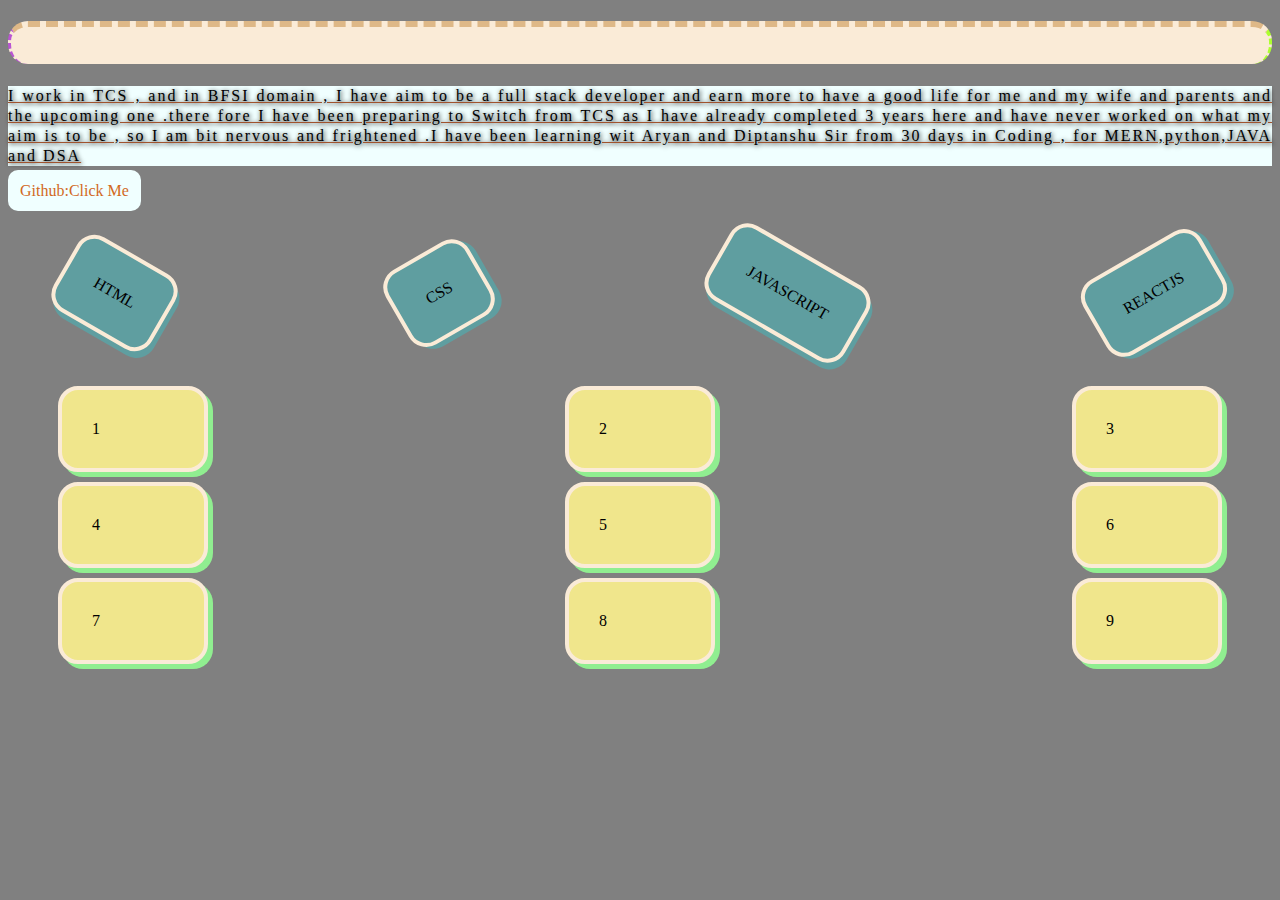
<file: CSS/index.html>
<!DOCTYPE html>
<html lang="en">
<head>
    <meta charset="UTF-8">
    <meta name="viewport" content="width=device-width, initial-scale=1.0">
    <title>Document</title>
    <link rel="stylesheet" href="style.css">
</head>
<body>
    <h1>This is Satyam X Priya</h1>
    <p>I work in TCS , and in BFSI domain , I have aim to be a full stack developer and earn more to have a good life for me and my wife and parents and the upcoming one .there fore I have been preparing to Switch from TCS as I have already completed 3 years here and have never worked on what my aim is to be , so I am bit nervous and frightened .I have been learning wit Aryan and Diptanshu Sir from 30 days in Coding , for MERN,python,JAVA and DSA </p>

    <a href="https://github.com/SRathoreVS">Github:Click Me</a>

    <div>
        <span class="one">HTML</span>
        <span class="two">CSS</span>
        <span class="one">JAVASCRIPT</span>
        <span class="two">REACTJS</span>
    </div>

    <div class="colors">
        <span class="nums">1</span>
        <span class="nums">2</span>
        <span class="nums">3</span>
        <span class="nums">4</span>
        <span class="nums">5</span>
        <span class="nums">6</span>
        <span class="nums">7</span>
        <span class="nums">8</span>
        <span class="nums">9</span>
    </div>
</body>
</html>
</file>
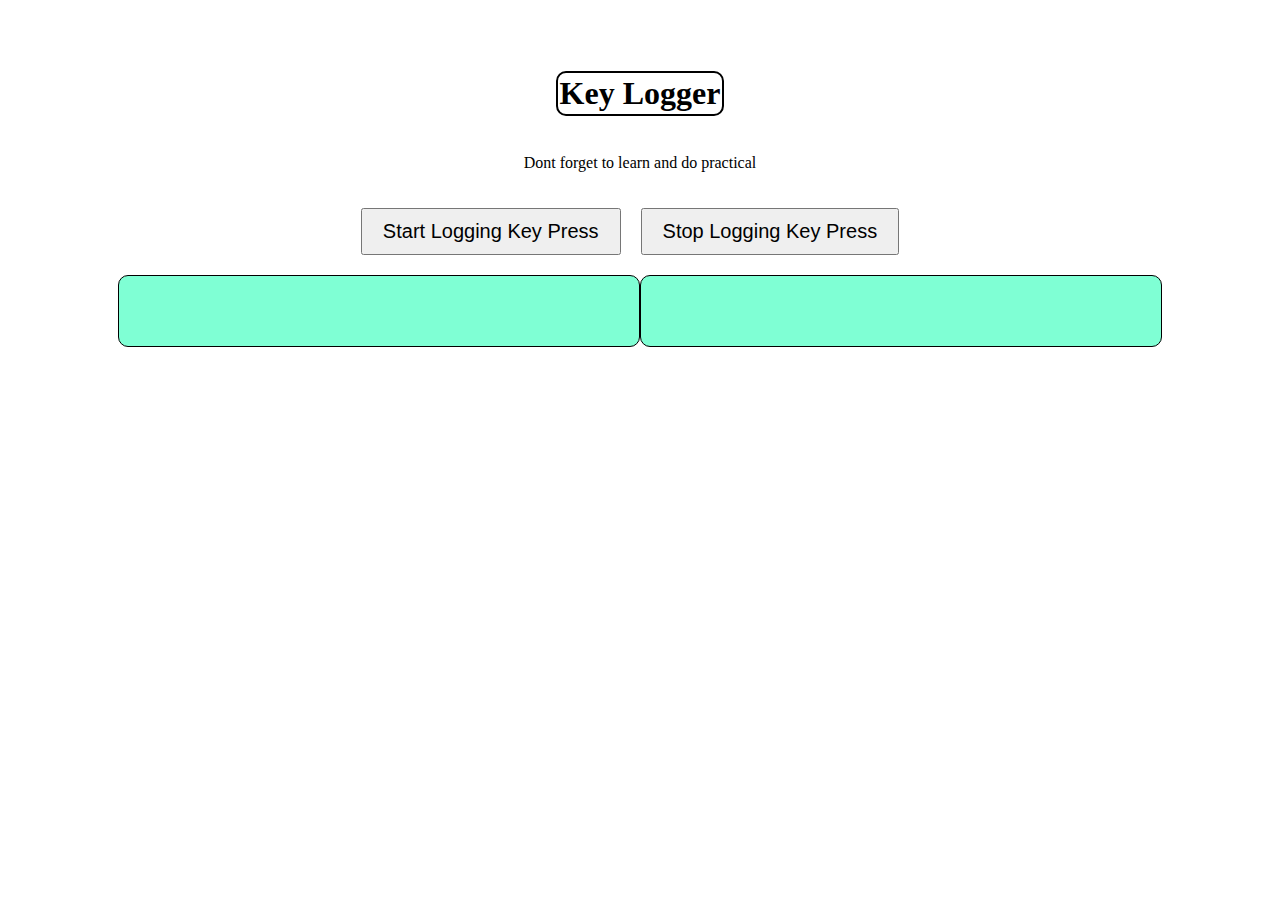
<file: JAVASCRIPT/index.html>
<!DOCTYPE html>
<html lang="en">
  <head>
    <meta charset="UTF-8" />
    <meta name="viewport" content="width=device-width, initial-scale=1.0" />
    <title>Document</title>

    <!-- <style>
      #container {
        width: 400px;
        height: 400px;
        background-color: aquamarine;
        position: relative;
        border: 2px solid brown;
        border-radius: 5px;
      }
      #inside {
        width: 50px;
        height: 50px;
        background-color: fuchsia;
        position: absolute;
        border: 2px solid yellowgreen;
        border-radius: 5px;
      }
      div {
        width: 200px;
        height: 200px;
        border: 2px solid brown;
        border-radius: 5px;
        display: flex;
        align-items: center;
        justify-content: center;
      }
      div button{
        text-align: center;
        
      }
    </style> -->
    <!-- <style>
      body {
        padding: 20px;
        background-color: blueviolet;
      }
      div {
        padding: 20px;
        background-color: bisque;
        width: 200px;
        height: 200px;
      } 
      span {
        padding: 20px;
        background-color: cadetblue;
        display: block;
      }
    </style>  -->
  <style>
    .container{
      display: flex;
      flex-direction: column;
      align-items: center;
      margin-top: 50px;
    }

    #log , #state {
      width: 500px;
      height: 50px;
      border: 1px solid black;
      padding: 10px;
      font-size: 20px;
      text-align: center;
      margin-top: 20px;
      background-color: aquamarine;
      border-radius: 10px;
    }
    .button-container {
      display: flex;
      flex-direction: row;
    }

    button {
      font-size: 20px;
      padding: 10px 20px;
      margin-top: 20px;
      margin-right: 20px;
    }
  </style>
  
  </head>
  <body>
    <!-- <div> Top 5 Sigma
        <ul>
            <li>Andreew Tate</li>
            <li>Keanu Reeves</li>
            <li class="hero" id="jB">Johnny Bravo</li>
            <li id="jD">Johnny Depp</li>
            <li class="hero" id="sC">Shinchan</li>
        </ul>
    </div> -->

    <!-- <h1>
      Satyam Rathore <span style="display: none">Subscribe to channel</span>
    </h1>
    <div id="hero" about="heloooooo"></div> -->

    <!-- <div id="container">
      <div id="inside"></div>
    </div>
    <br>
    <button onclick="myMove()">Click</button>
    <br>
    <br> -->

    <!-- <div onmouseover="onMouseover()">
      <button onclick="changeColor()" id="change">color Change</button>
    </div> -->

    <!-- <div id="myDiv"></div>
    <br />
    <button id="btn">color Change</button> -->

    <!--     
    <div>
      <span>
        <button>Click Me</button>
      </span>
    </div> -->

    <div class="container">
      <h1 style="border: 2px solid black; padding: 2px; border-radius: 10px">
        Key Logger
      </h1>
      <p>Dont forget to learn and do practical</p>
      <div class="button-container">
        <button id="start-btn">Start Logging Key Press</button>
        <button id="stop-btn">Stop Logging Key Press</button>
      </div>
      <div class="button-container">
        <div id="log"></div>
        <div id="state"></div>
      </div>
    </div>

    <!-- <script src="script.js"></script> -->
    <!-- <script src="script2.js"></script> -->
    <!-- <script src="script3.js"></script> -->
    <!-- <script src="traversal.js"></script> -->
    <!-- <script src="annimationDom.js"></script> -->
    <!-- <script src="event.js"></script> -->
    <!-- <script src="bubbling.js"></script> -->
    <!-- <script src="delegation.js"></script> -->
    <script src="keyLogger.js"></script>
  </body>
</html>
</file>
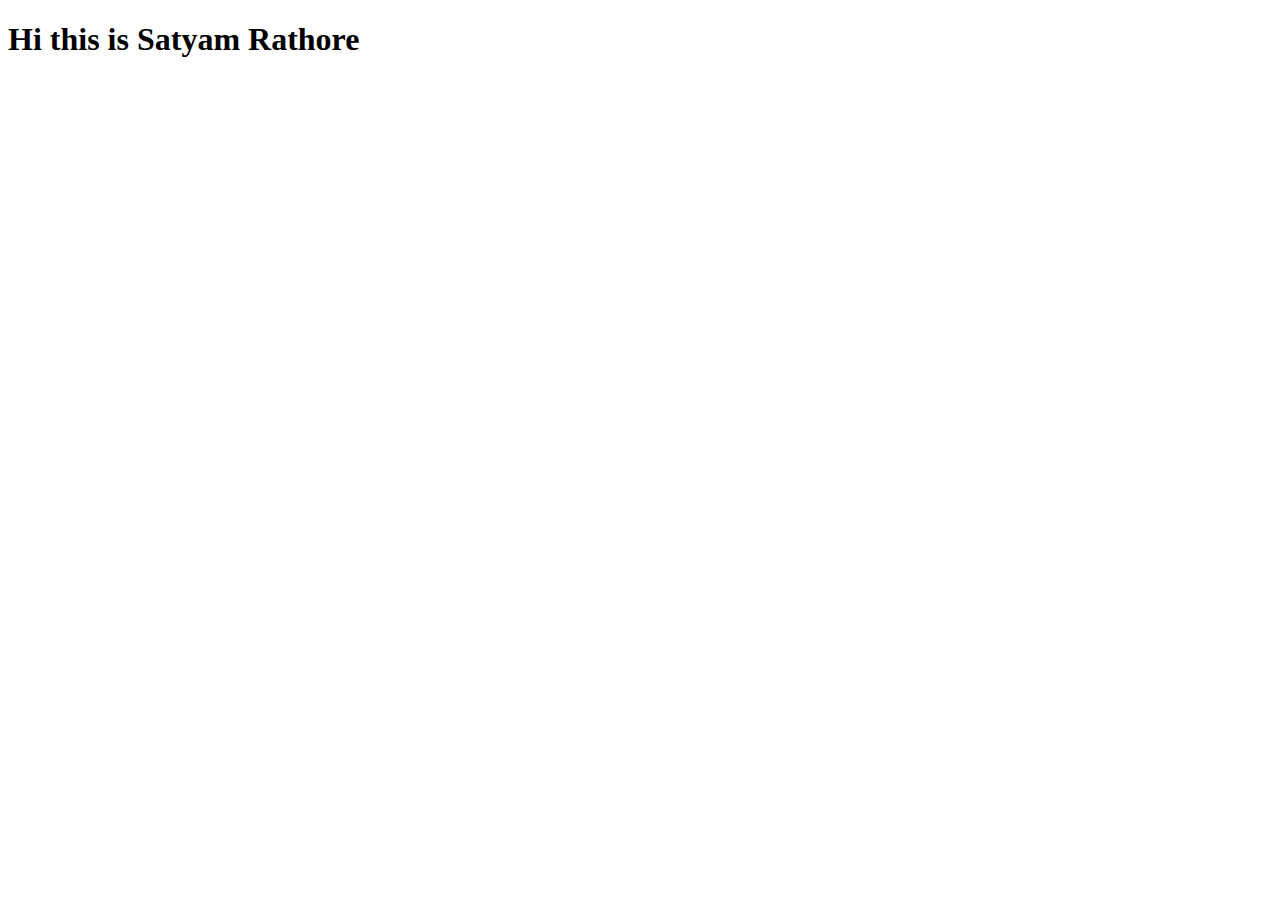
<file: PRACTISE-JS-BASIC/index.html>
<!DOCTYPE html>
<html lang="en">
<head>
    <meta charset="UTF-8">
    <meta name="viewport" content="width=device-width, initial-scale=1.0">
    <title>Document</title>
</head>
<body>
    <h1 class="header">Hi this is Satyam Rathore</h1>
    <br>
    <div class="btn"></div>
    <!-- <script src="01.js"></script> -->
    <script src="02.js"></script>
</body>
</html>
</file>
<file: JAVASCRIPT/Forms/index.html>
<!DOCTYPE html>
<html lang="en">
  <head>
    <meta charset="UTF-8" />
    <meta name="viewport" content="width=device-width, initial-scale=1.0" />
    <title>Forms</title>
  </head>
  <body>
    <form action="" onsubmit="onSub()">
      <input type="email" id="input" onfocus="onFun()" onblur="onBun()" />
      <input type="submit">
    </form>

    <script src="form.js"></script>
  </body>
</html>
</file>
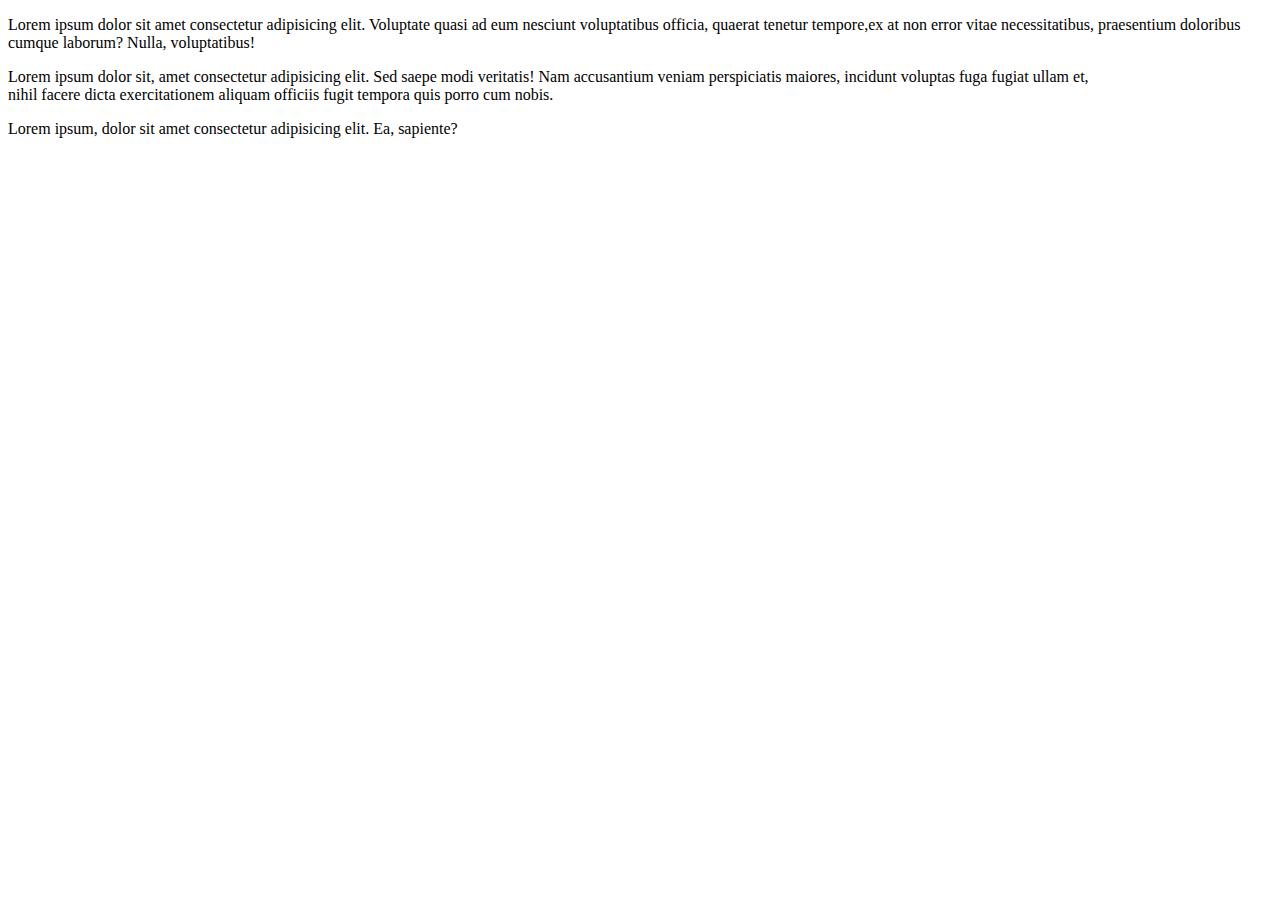
<file: HTML/01.html>
<!-- BASIC STRUCTURE oF PAGE -->

<!DOCTYPE html>
<html lang="en">
<head>
    <meta charset="UTF-8">
    <meta name="viewport" content="width=device-width, initial-scale=1.0">
    <title>My First Page</title>
</head>
<body>
    <p>Lorem ipsum dolor sit amet consectetur adipisicing elit. Voluptate quasi ad eum nesciunt voluptatibus officia, quaerat tenetur tempore,ex at non error vitae necessitatibus, praesentium doloribus cumque laborum? Nulla, voluptatibus!</p>
    <p>Lorem ipsum dolor sit, amet consectetur adipisicing elit. Sed saepe modi veritatis! Nam accusantium veniam perspiciatis maiores, incidunt voluptas fuga fugiat ullam et,<br> nihil facere dicta exercitationem aliquam officiis fugit tempora quis porro cum nobis.</p>
    <p>Lorem ipsum, dolor sit amet consectetur adipisicing elit. Ea, sapiente?</p>
</body>
</html>
</file>
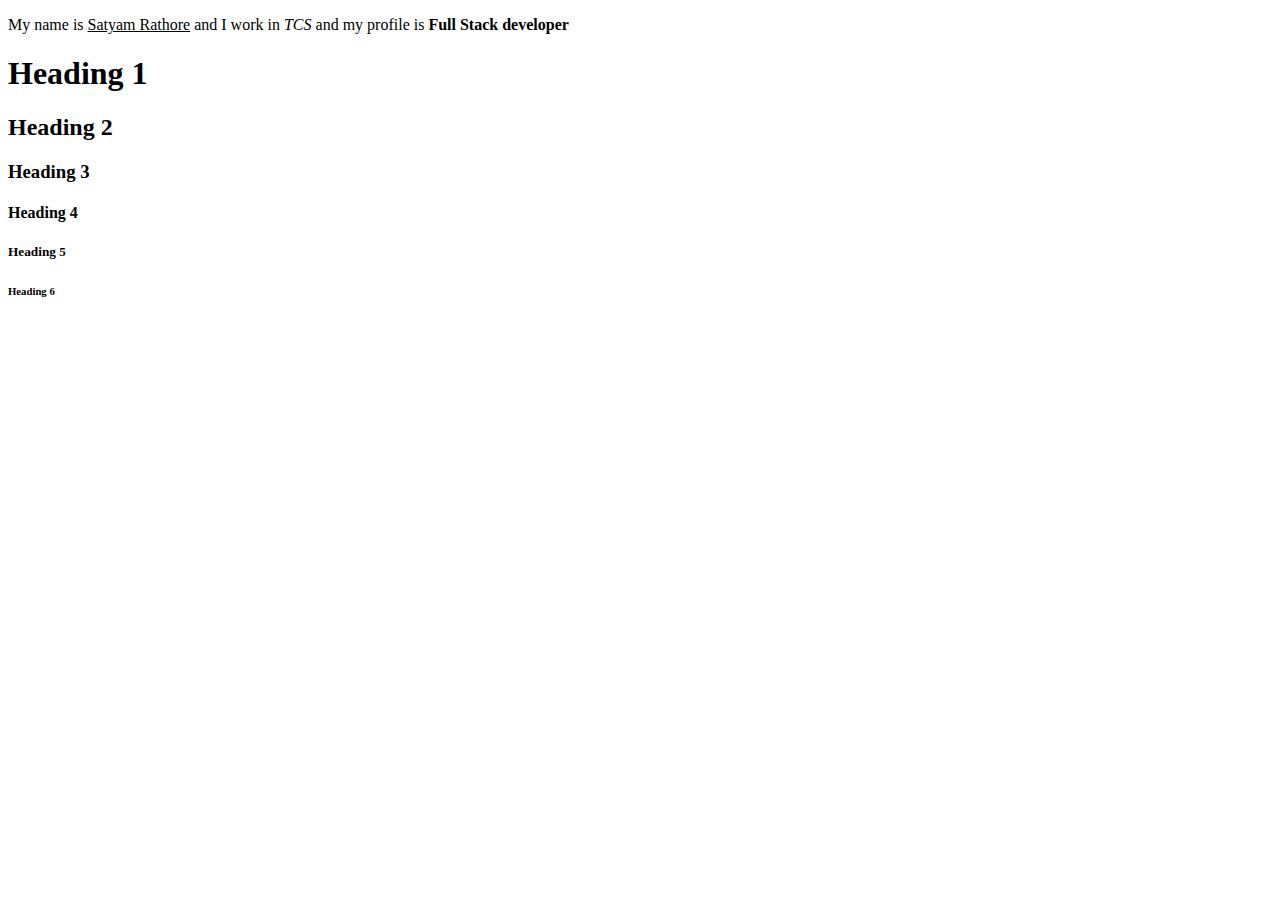
<file: HTML/02.html>
<!DOCTYPE html>
<html lang="en">
<head>
    <meta charset="UTF-8">
    <meta name="viewport" content="width=device-width, initial-scale=1.0">
    <title>02</title>
</head>
<body>
    <p>My name is <u>Satyam Rathore</u> and I work in <em>TCS</em> and my profile is <strong>Full Stack developer</strong></p>

    <h1>Heading 1</h1>
    <h2>Heading 2</h2>
    <h3>Heading 3</h3>
    <h4>Heading 4</h4>
    <h5>Heading 5</h5>
    <h6>Heading 6</h6>
</body>
</html>
</file>
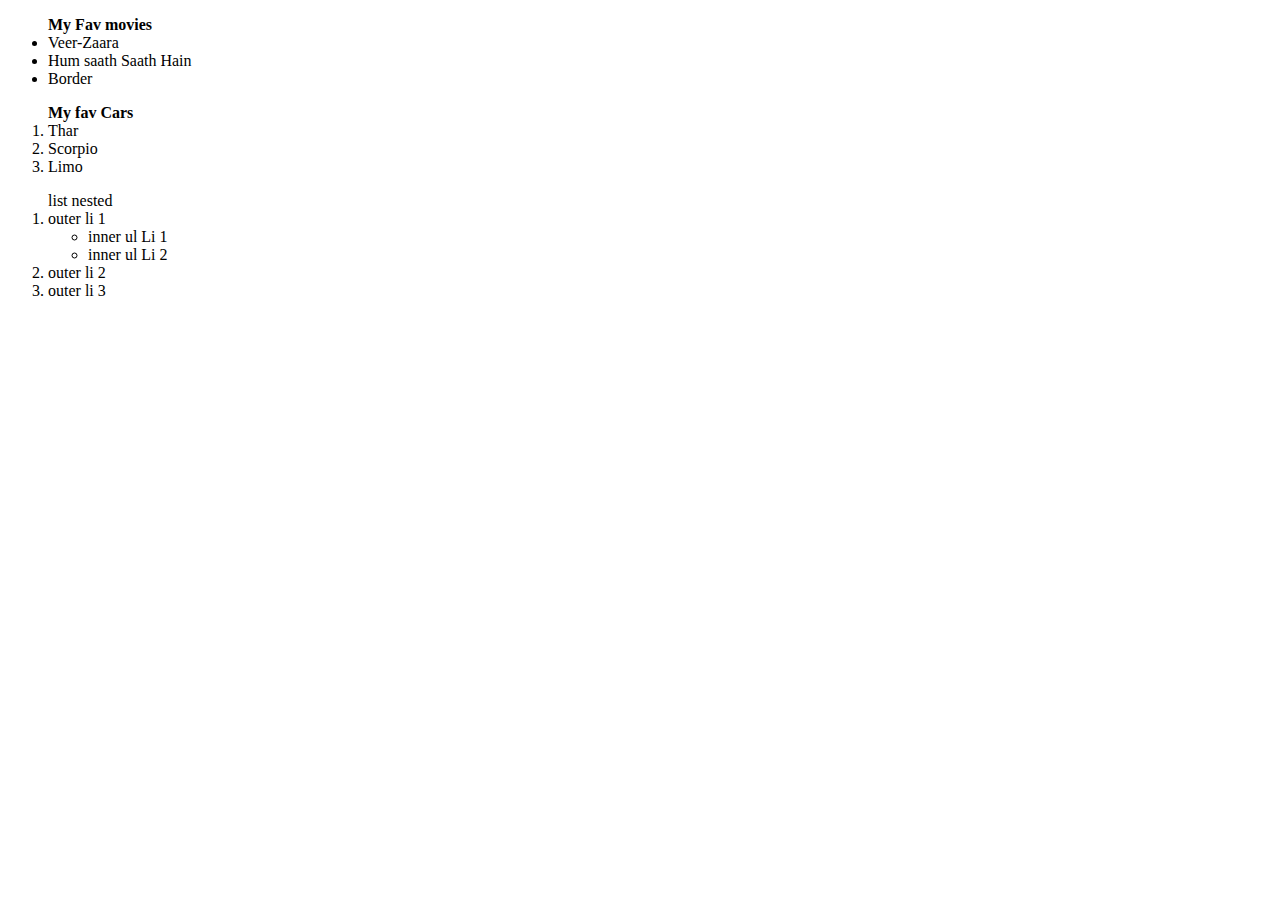
<file: HTML/03.html>
<!DOCTYPE html>
<html lang="en">
<head>
    <meta charset="UTF-8">
    <meta name="viewport" content="width=device-width, initial-scale=1.0">
    <title>03-List</title>
</head>
<body>
    <ul><strong>My Fav movies</strong>
        <li>Veer-Zaara</li>
        <li>Hum saath Saath Hain</li>
        <li>Border</li>
    </ul>

    <ol><strong>My fav Cars</strong>
        <li>Thar</li>
        <li>Scorpio</li>
        <li>Limo</li>
    </ol>

    <ol>list nested
        <li>outer li 1
        <ul>
            <li>inner ul Li 1</li>
            <li>inner ul Li 2</li>
        </ul></li>
        <li>outer li 2</li>
        <li>outer li 3</li>
    </ol>
</body>
</html>
</file>
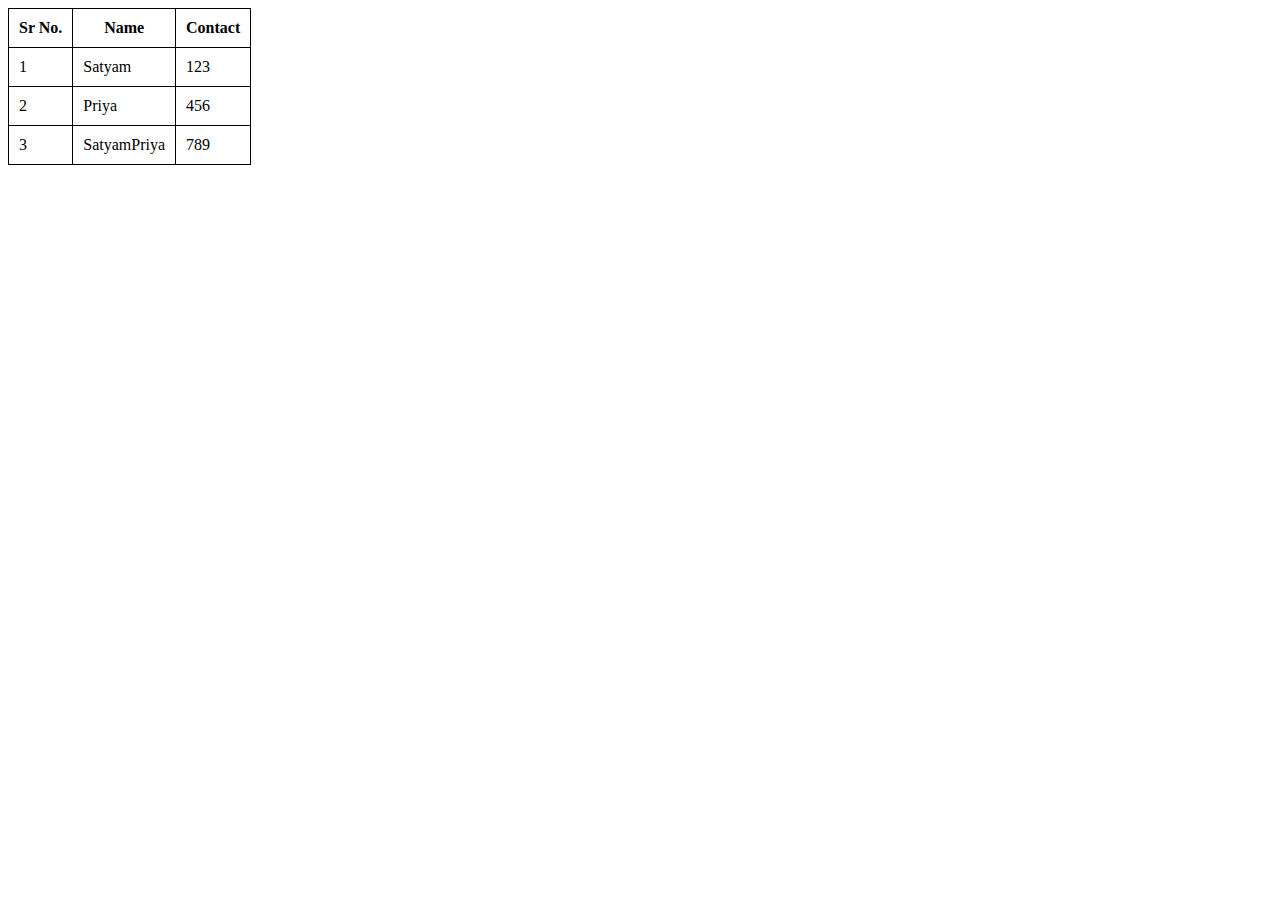
<file: HTML/05.html>
<!DOCTYPE html>
<html lang="en">
<head>
    <meta charset="UTF-8">
    <meta name="viewport" content="width=device-width, initial-scale=1.0">
    <title>05</title>
    <style>
        table,th,td {
            border: 1px solid black;
            border-collapse: collapse;
            padding: 10px;
        }
    </style>
</head>
<body>
    <table>
        <tr>
            <th>Sr No.</th>
            <th>Name</th>
            <th>Contact</th>
        </tr>
        <tr>
            <td>1</td>
            <td>Satyam</td>
            <td>123</td>
        </tr>
        <tr>
            <td>2</td>
            <td>Priya</td>
            <td>456</td>
        </tr>
        <tr>
            <td>3</td>
            <td>SatyamPriya</td>
            <td>789</td>
        </tr>
    </table>
</body>
</html>
</file>
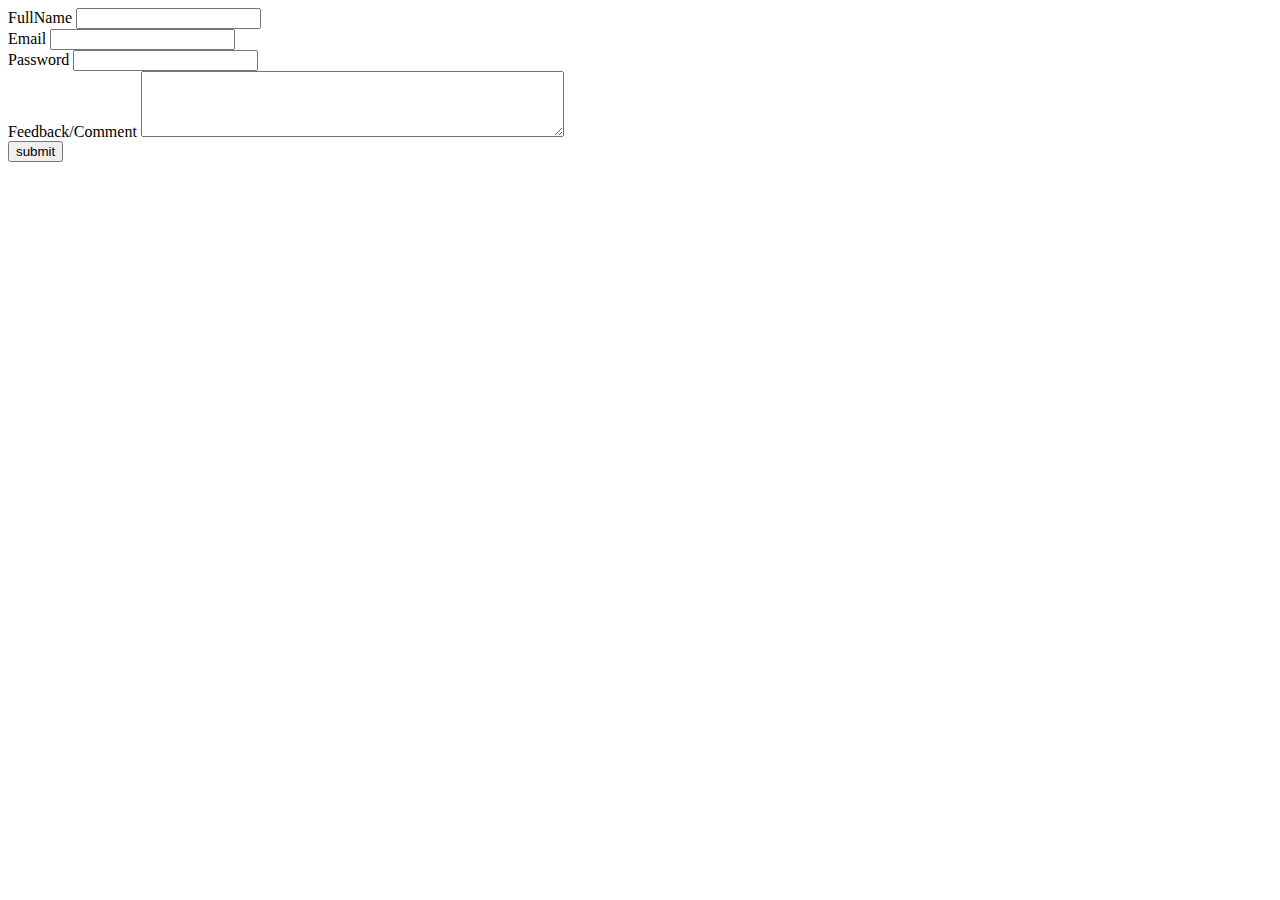
<file: HTML/06.html>
<!DOCTYPE html>
<html lang="en">
<head>
    <meta charset="UTF-8">
    <meta name="viewport" content="width=device-width, initial-scale=1.0">
    <title>06</title>
</head>
<body>
    <form action="">
        <label for="fname">FullName</label>
            <input type="text" id="fname">
<br>
        <label for="email">Email</label>
            <input type="email" id="email" required>
<br>
        <label for="pass">Password</label>
            <input type="password" id="pass" required>
<br>

        <label for="Comment">Feedback/Comment</label>
            <textarea name="" id="Comment" rows="4" cols="50"></textarea>
            <br>
        <input type="submit" value="submit">

    </form>
</body>
</html>
</file>
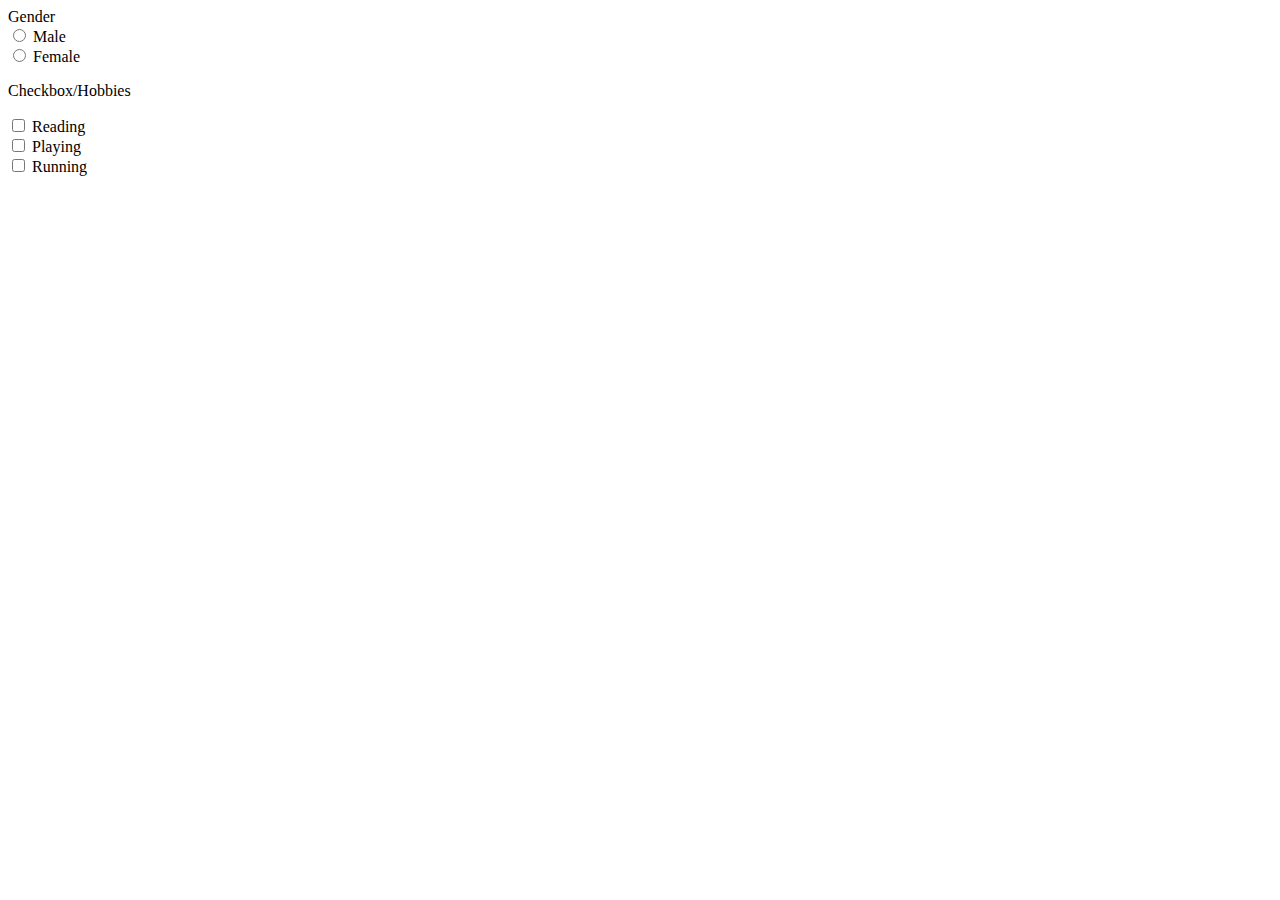
<file: HTML/07.html>
<!DOCTYPE html>
<html lang="en">
<head>
    <meta charset="UTF-8">
    <meta name="viewport" content="width=device-width, initial-scale=1.0">
    <title>07</title>
</head>
<body>
    <form action="">
        <label for="gender">Gender</label>
        <br>
        <input type="radio" name="gender" id="male" value="male">
        <label for="male">Male</label>
        <br>
        <input type="radio" name="gender" id="female" value="female">
        <label for="female">Female</label>
        <br>

        <p>Checkbox/Hobbies</p>
        <input type="checkbox" name="hobbies" id="reading" value="reading">
        <label for="reading">Reading</label>
        <br>
        <input type="checkbox" name="hobbies" id="playing" value="playing">
        <label for="playing">Playing</label>
        <br>
        <input type="checkbox" name="hobbies" id="running" value="running">
        <label for="running">Running</label>
        <br>
    </form>
</body>
</html>
</file>
<file: CSS/style.css>
/* BACKGROUND */

body {
    background-color: gray;
    background-image: url("https://i0.wp.com/picjumbo.com/wp-content/uploads/beautiful-nature-mountain-scenery-with-flowers-free-photo.jpg?w=2210&quality=70");
    background-repeat: no-repeat;
    background-size: cover;
    background-position: center;
    background-attachment: fixed;
}
h1{

    background-color: antiquewhite;
    background-image: url("https://tse3.mm.bing.net/th?id=OIP.qmChZWM0Uwf37pyZcPAgmAHaFj&pid=Api&P=0&h=180");

    /* BORDER */

    border: dashed ;
    border-radius: 20px;
    border-width: 6px 3px;
    border-bottom: 5px;
    border-color: burlywood greenyellow lavender mediumorchid;

    /* TEXT */
    text-align: center;
    color: antiquewhite;

}

p{
    background-color: azure;
    text-align: justify;
    text-decoration: underline sienna;
    letter-spacing: 2px;
    line-height: 20px;
    text-shadow: 1px 1px 5px;

}

/*ANCHOR TAG  */

a {
    color: chocolate;
    text-decoration: none;
    background-color: azure;
    border-radius: 10px;
    margin-bottom: 20px;
    margin-top: 40px;
    padding: 12px;
}
a:visited{
    color: hotpink;
}
a:active{
    color: blue;
}
a:hover{
    color: yellowgreen;
    box-shadow: 2px 2px black;

}

/* FLEXBOX */

div{
    display: flex;
    margin: 50px;
    align-items: center;
    justify-content:space-between;
    
    
}
div > span {
    border: 4px solid antiquewhite;
    padding: 30px;
    background-color: cadetblue;
    border-radius: 20px;
    box-shadow: 5px 5px cadetblue;

    /* BOX-Sizing : inside box */
    box-sizing: border-box; 

}

/* TRANSFORM */

.one {
    transform: rotate(30deg);
}

.two{
    transform: scale(1);
    transform: rotate(-30deg);
}

/* GRID */

.colors{
    display: grid;
    grid-template-columns: 150px 150px 150px;
    grid-gap: 10px;
    align-items: center;
    
}
.nums {
    background-color: khaki;
    border-radius: 20px;
    box-shadow: 5px 5px lightgreen;
}
</file>
